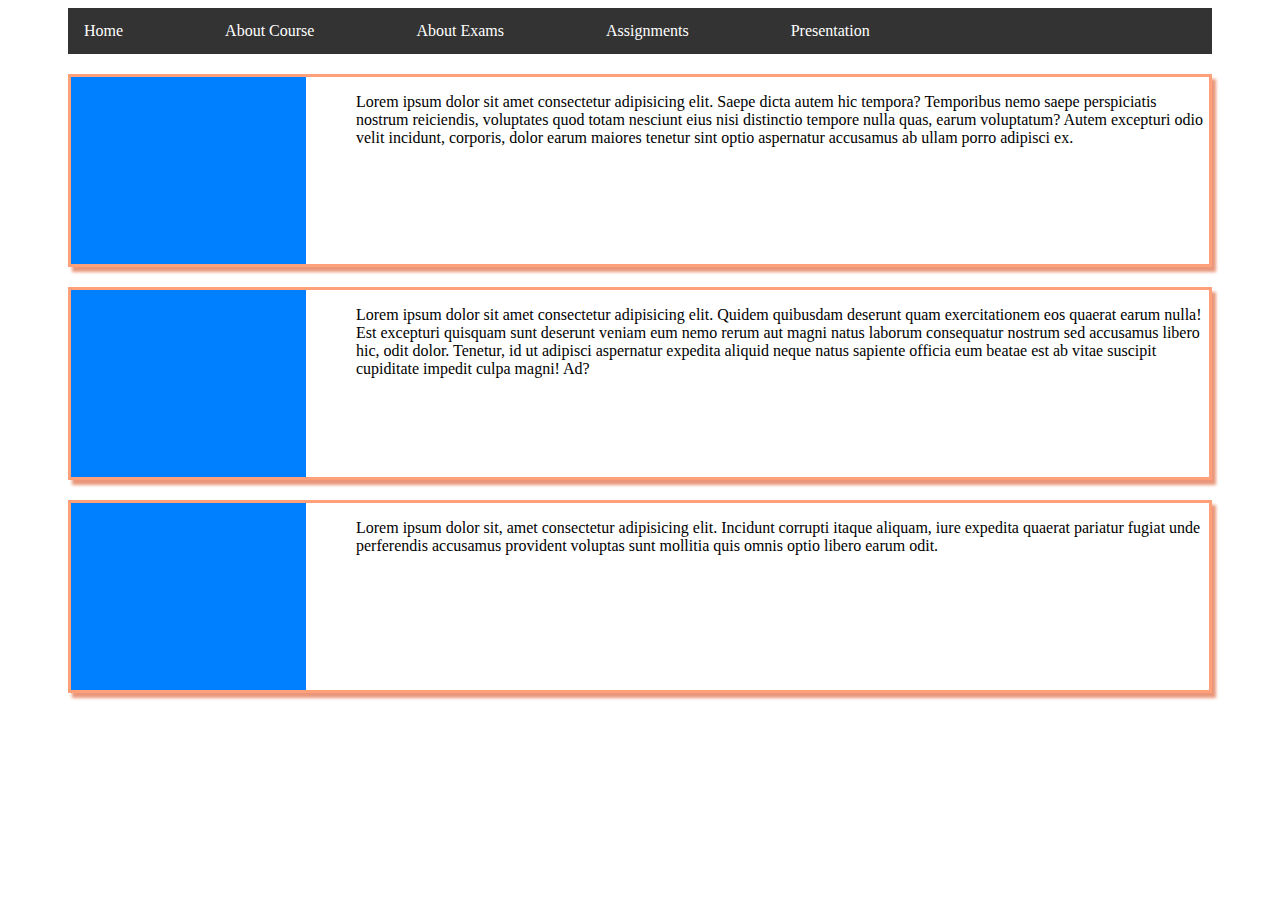
<file: index.html>
<html lang="en">
<head>
    <meta charset="UTF-8">
    <meta name="viewport" content="width=5, initial-scale=1.0">
    <title>Document</title>
    <link rel="stylesheet" href="oct10.css">
    <link rel="preconnect" href="https://fonts.googleapis.com">
    <link rel="preconnect" href="https://fonts.gstatic.com" crossorigin>
    <link href="https://fonts.googleapis.com/css2?family=Pacifico&display=swap" rel="stylesheet">    
</head>
<body>
    <!-- Navigation Bar Starts from Here -->

    <div class="navigation">
        <ul>
            <li><a href="#index.html">Home</a></li>
            <li><a href="#course.html">About Course</a></li>
            <li><a href="#exams.html">About Exams</a></li>
            <li><a href="#Assignments.html">Assignments</a></li>
            <li><a href="#presentation.html">Presentation</a></li>
          </ul>
    </div>
   
    <!-- Part of the Website begins here -->

    <div class="container">
        <div class="elements">
            <img src="Color-blue.jfif" alt="">
            <p>Lorem ipsum dolor sit amet consectetur adipisicing elit. Saepe dicta autem hic tempora? Temporibus nemo saepe perspiciatis nostrum reiciendis, voluptates quod totam nesciunt eius nisi distinctio tempore nulla quas, earum voluptatum? Autem excepturi odio velit incidunt, corporis, dolor earum maiores tenetur sint optio aspernatur accusamus ab ullam porro adipisci ex.</p>
        </div>
        <!-- Element 2 of 3 -->
        <div class="elements">
            <img src="Color-blue.jfif" alt="">
            <p>Lorem ipsum dolor sit amet consectetur adipisicing elit. Quidem quibusdam deserunt quam exercitationem eos quaerat earum nulla! Est excepturi quisquam sunt deserunt veniam eum nemo rerum aut magni natus laborum consequatur nostrum sed accusamus libero hic, odit dolor. Tenetur, id ut adipisci aspernatur expedita aliquid neque natus sapiente officia eum beatae est ab vitae suscipit cupiditate impedit culpa magni! Ad?</p>
        </div>
        <!-- Element 3 of 3 -->
        <div class="elements">
            <img src="Color-blue.jfif" alt="">
            <p>Lorem ipsum dolor sit, amet consectetur adipisicing elit. Incidunt corrupti itaque aliquam, iure expedita quaerat pariatur fugiat unde perferendis accusamus provident voluptas sunt mollitia quis omnis optio libero earum odit.</p>
        </div>

    </div>
</body>
</html>
</file>
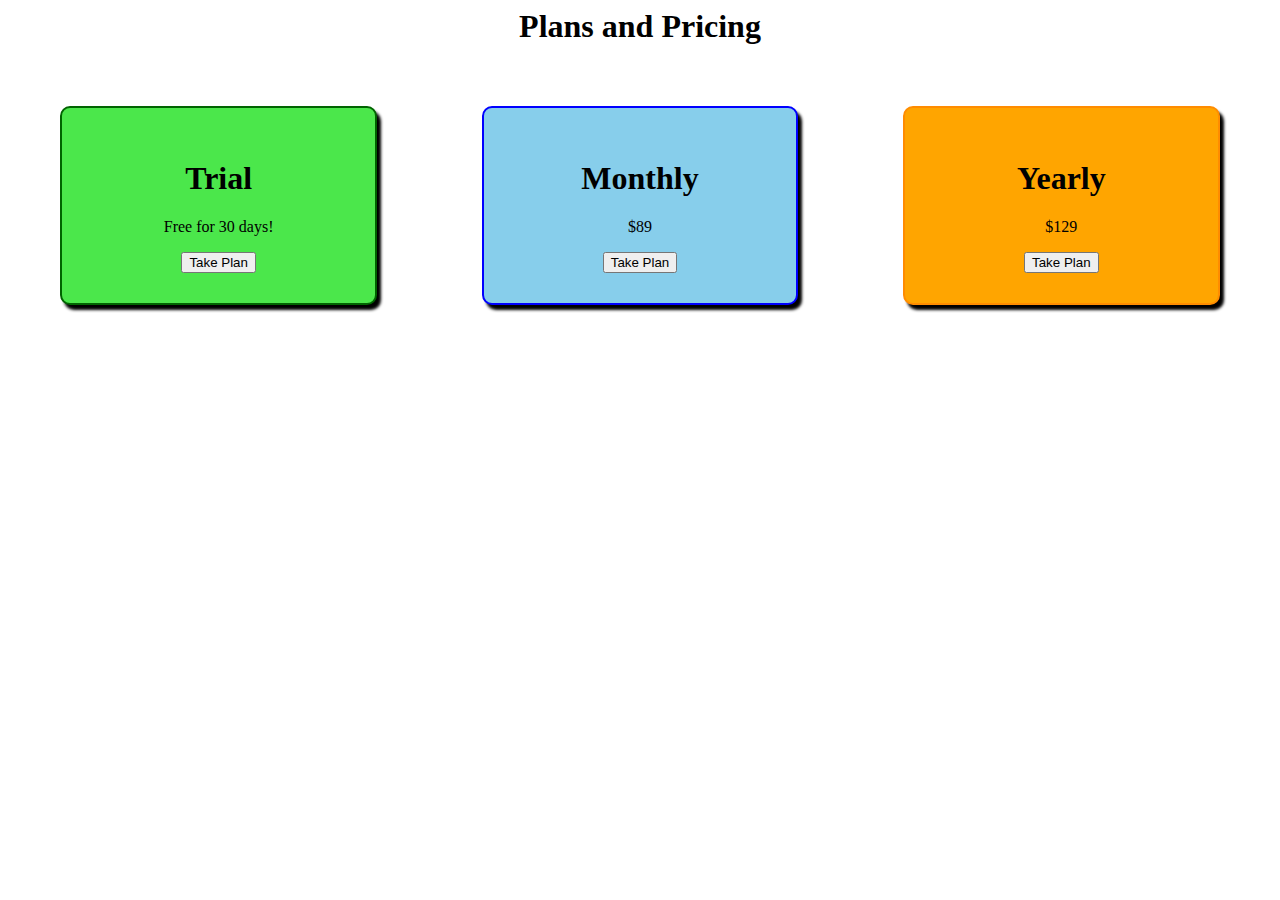
<file: oct5.html>
<html lang="en">
<head> 
    <meta charset="UTF-8">
    <meta name="viewport" content="width=device-width, initial-scale=1.0">
    <title>Document</title>
    <link rel="stylesheet" href="oct5.css">
</head>
<body>
    <h1>Plans and Pricing</h1>
    <div class="Plans">
        <div class="Trial">
            <h1>Trial</h1>
            <p>Free for 30 days!</p>
            <button>Take Plan</button> 
        </div>
        
        <div class="Monthly">
            <h1>Monthly</h1>
            <p>$89</p>
            <button>Take Plan</button>
        </div>
        <div class="Yearly">
            <h1>Yearly</h1>
            <p>$129</p>
            <button>Take Plan</button>
        </div>
    </div>
    
</body>
</html>
</file>
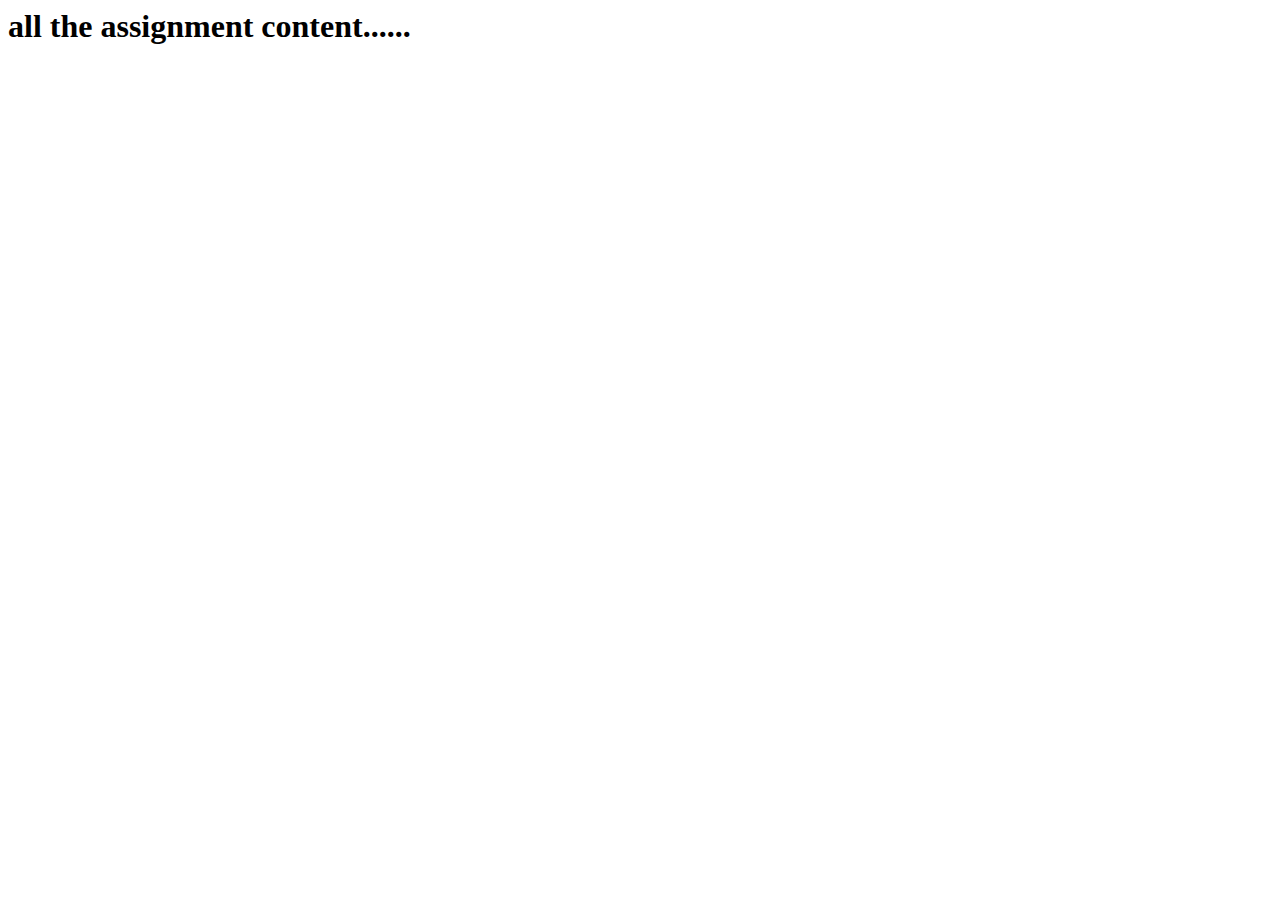
<file: New folder/index1.html>
<html lang="en">
<head>
    <meta charset="UTF-8">
    <meta name="viewport" content="width=device-width, initial-scale=1.0">
    <title>Document</title>
</head>
<body>
    <h1>all the assignment content......</h1>
</body>
</html>
</file>
<file: oct10.css>
ul {
    list-style-type: none;
    margin: 0;
    padding: 0;
    overflow: hidden;
    background-color: #333;
  }
  
  li {
    float: left;
  }
  
  li a {
    display: block;
    color: white;
    text-align: center;
    padding: 14px 16px;
    text-decoration: none;
  }
  
  /* Change the link color to #111 (black) on hover */
  li a:hover {
    background-color: #111;
    color: red;
    border-bottom: 4px solid green;
  }

  .navigation{
margin-left: 60px;
margin-right: 60px;

  }
  .navigation li{
margin-right: 70px;

}

.container{
    margin-left: 60px;
    margin-right: 60px;
}

.elements{
    display: flex;
    margin-bottom: 20px;
    margin-top: 20px;
    border: 3px solid lightsalmon;
    box-shadow: 4px 5px 3px darksalmon;
}

.elements p {
margin-left: 50px;

}

.special-font{
    font-family: pacifico;

}

.grid-content{
    display: grid;
    grid-template-columns: 1fr 1fr 1fr;
}
</file>
<file: oct5.css>
h1 {
    text-align-last: center;
}

.Plans{
    display: flex;
    justify-content: space-around;
}

.Trial, .Monthly, .Yearly {
    text-align: center;
    margin: 40px;
    padding: 30px;
    width: 20%;
    border-radius: 10px;
    box-shadow: 4px 5px 3px black;
}

.Trial {
    background-color: rgb(75, 231, 75);
    border: 2px solid darkgreen;
}

.Monthly {
    background-color: skyblue;
    border: 2px solid blue;
}

.Yearly {
    background-color: orange;
    border: 2px solid darkorange;
}
</file>
